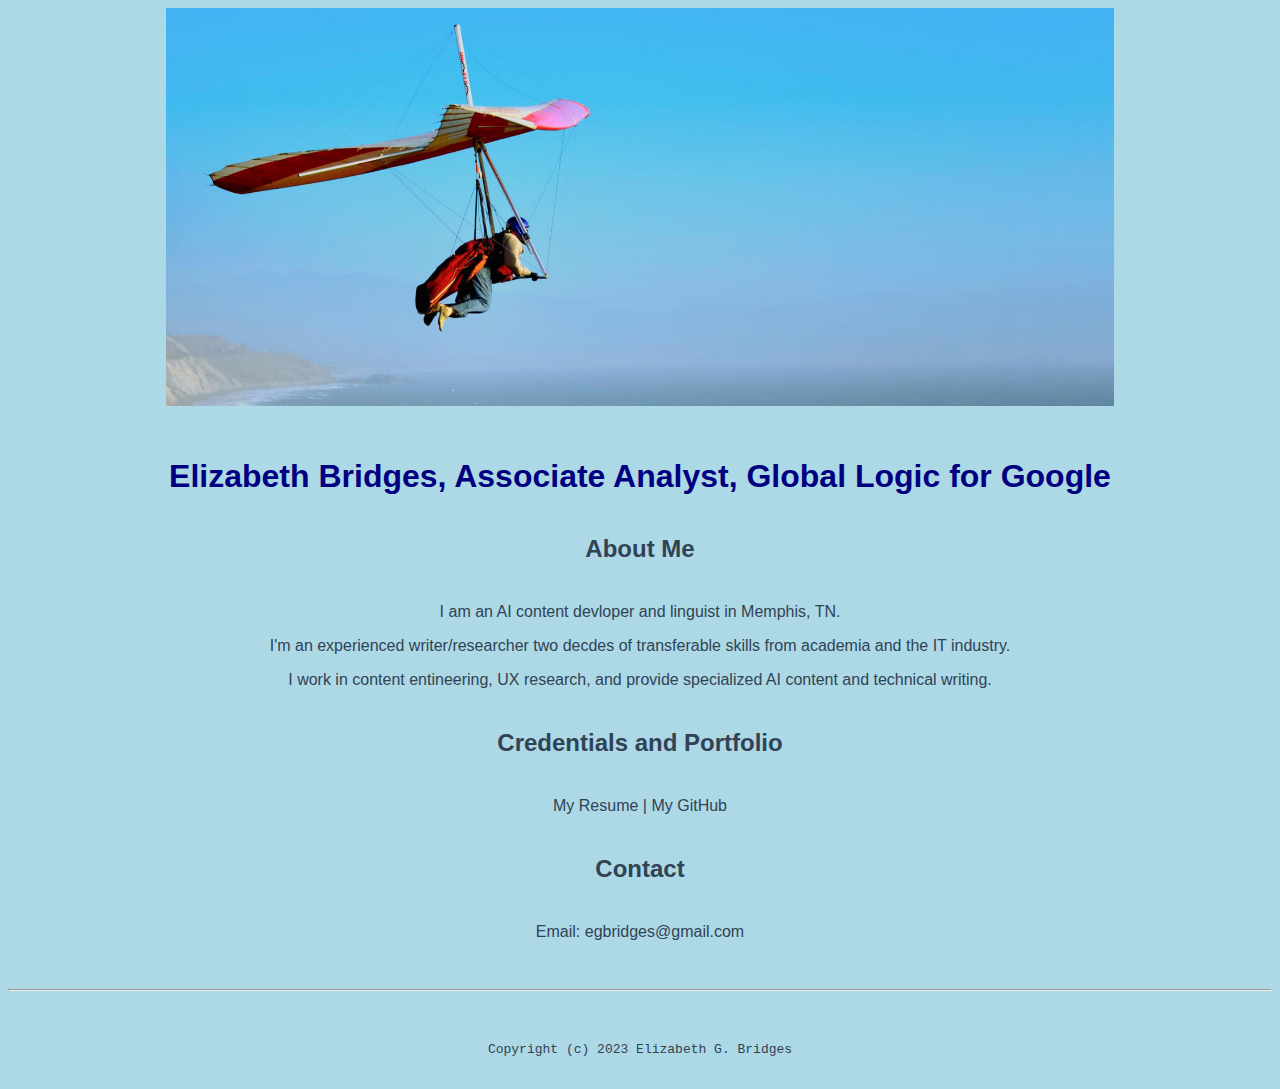
<file: index.html>
<!doctype html>

<!-- this is a comment for human! -->

<html lang="en">

  <header>
<title>Elizabeth G. Bridges</title>
<link rel="stylesheet" href="css/master.css">
<link rel="FaviconIcon" href="favicon.ico" type="image/x-icon">
<link rel="shortcut" href="faviocn.ico" type="image/x-icon">
<meta name="viewport" content="width=device-width, initial-scale=1, shrink-to-fit=no">
<meta name="name" content="Elizabeth G. Bridges, Ph.D.">
<meta name="robots" content="noindex, nofollow">
  </header>

  <body>
    <img src="images/banner.jpg" width="75%" alt="banner">
<h1>Elizabeth Bridges, Associate Analyst, Global Logic for Google</h1>
<h2>About Me</h2>
    <p>I am an AI content devloper and linguist in Memphis, TN.</p>
    <p>I'm an experienced writer/researcher two decdes of transferable skills from academia and the IT industry.</p>
    <p>I work in content entineering, UX research, and provide specialized AI content and technical writing.</p>
    <h2>Credentials and Portfolio</h2>

    <p><a href="resume.html">My Resume</a> | <a href="https://github.com/egbridges">My GitHub</a></p>
<h2>Contact</h2>

    <p>Email: <a href="mailto:egbridges@gmail.com">egbridges@gmail.com</a></p>
  </body>

  <footer>
<hr>
<code>Copyright (c) 2023 Elizabeth G. Bridges</code>
</hr>
  </footer>

</html>
</file>
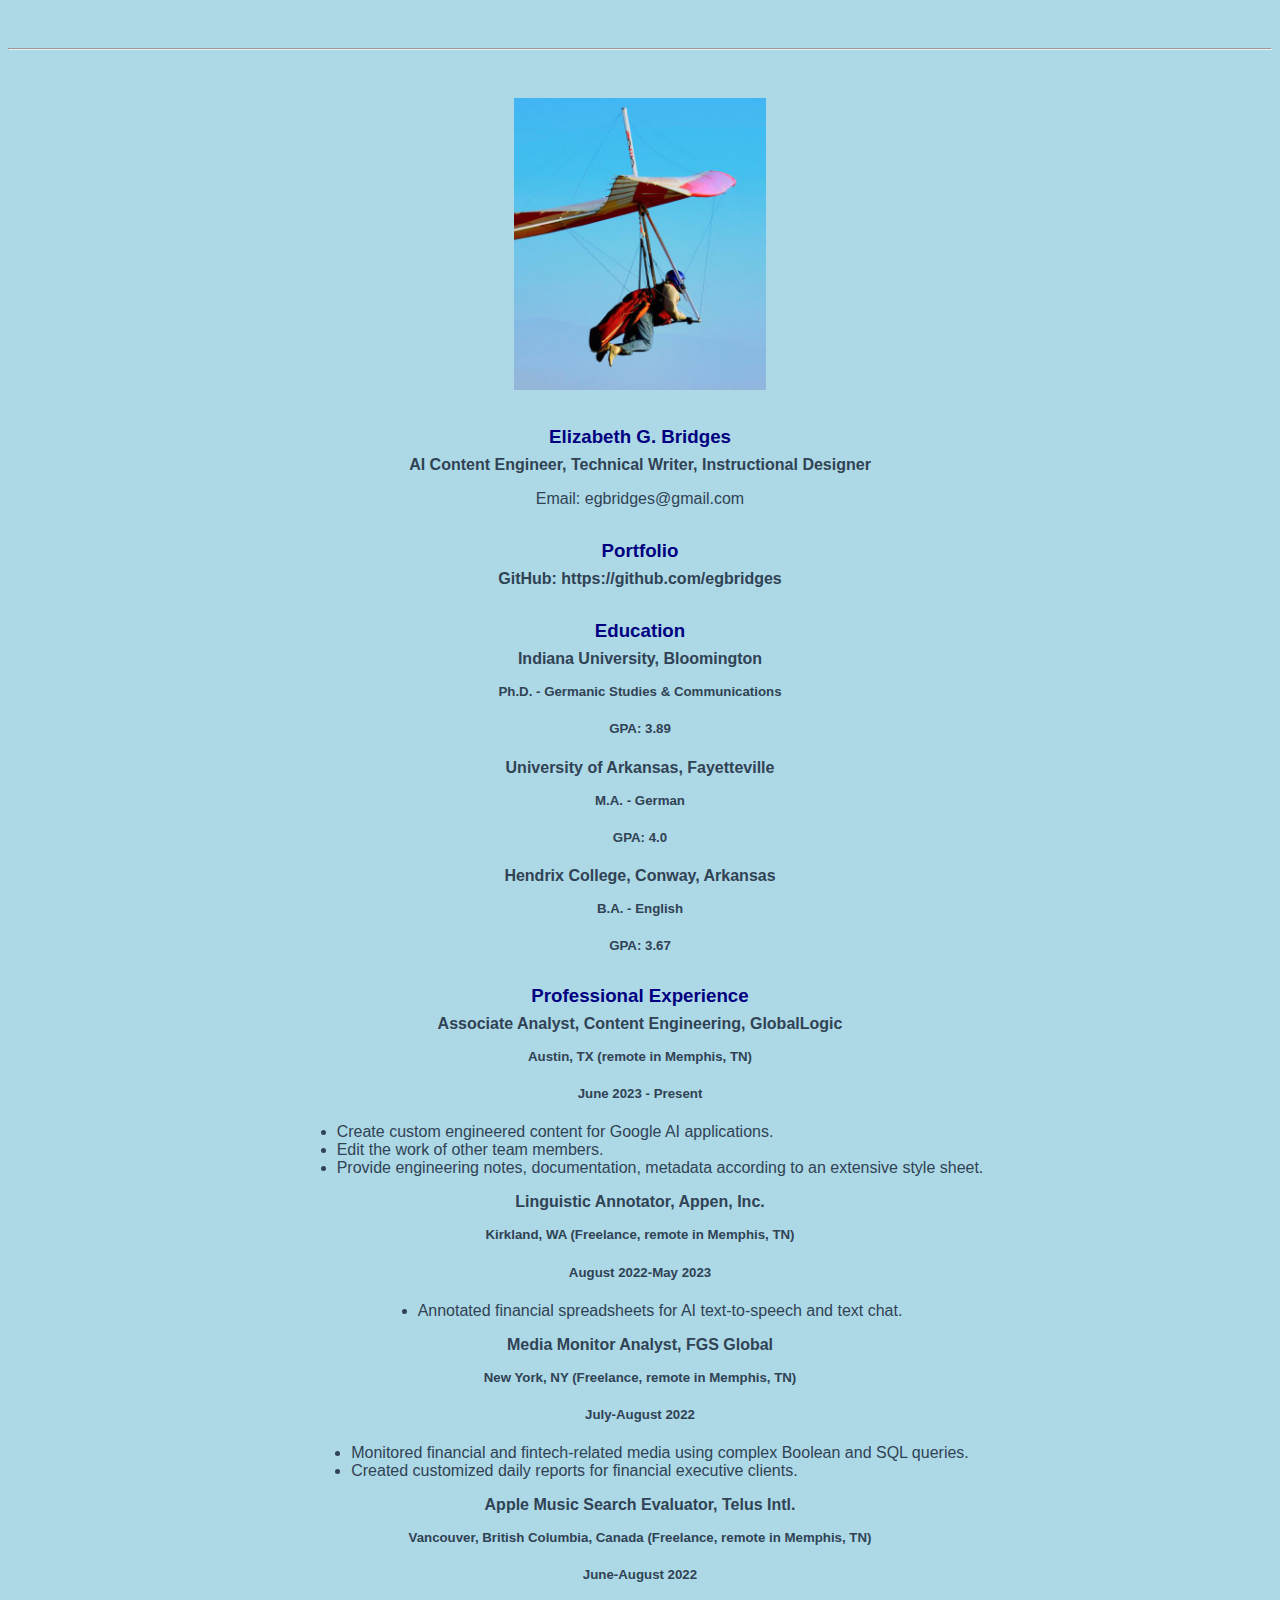
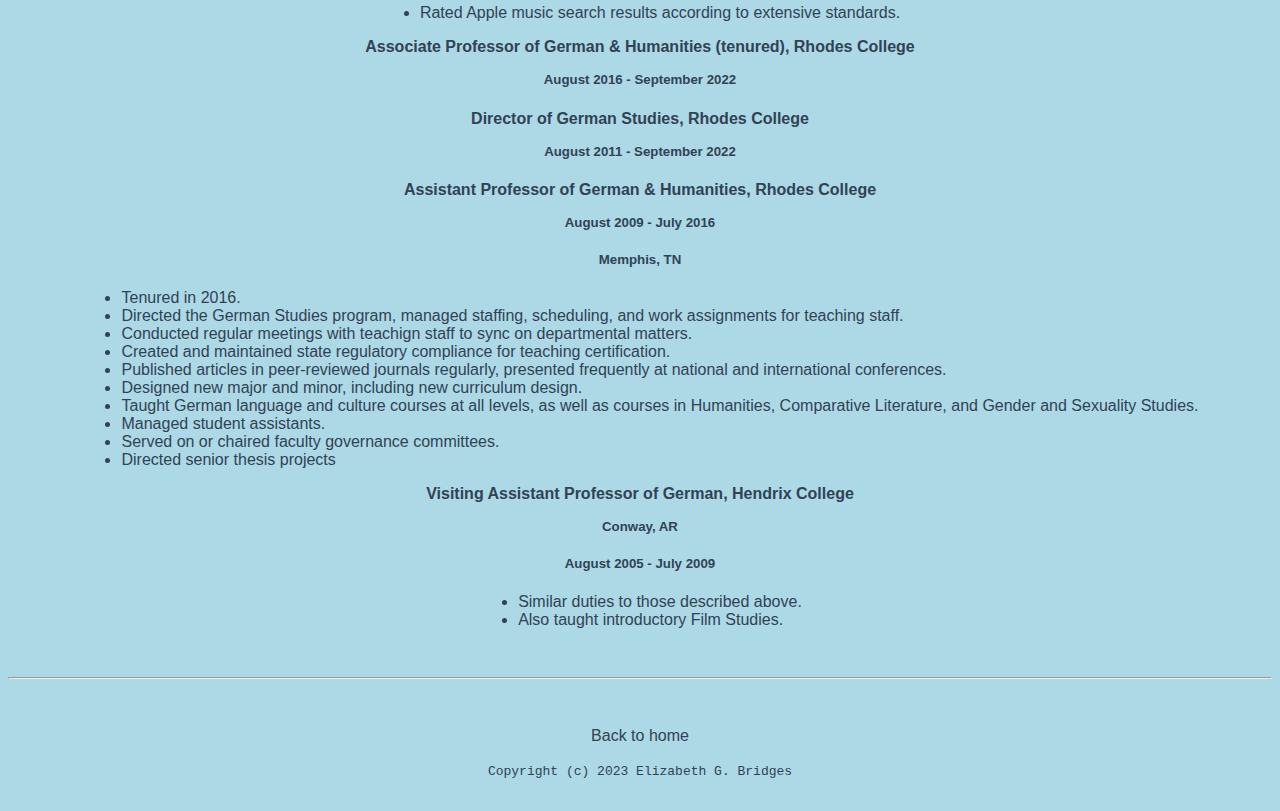
<file: resume.html>
<!doctype html>

<!-- this is a comment for human! -->

<html lang="en">

  <header>
    <title>Elizabeth G. Bridges: Resume</title>
    <link rel="stylesheet" href="css/master.css">
    <link rel="FaviconIcon" href="favicon.ico" type="image/x-icon">
    <link rel="shortcut" href="faviocn.ico" type="image/x-icon">
    <meta name="viewport" content="width=device-width, initial-scale=1, shrink-to-fit=no">
    <meta name="name" content="Elizabeth G. Bridges, Ph.D.">
    <meta name="robots" content="noindex, nofollow">
  </header>

  <body>
    <hr>
    <img src="images/headshot.jpg" alt="Elizabeth's headshot" width="20%">
    <h3>Elizabeth G. Bridges</h3>
    <h4>AI Content Engineer, Technical Writer, Instructional Designer</h4>

    <p>Email: <a href="mailto:egbridges@gmail.com" target="_blank">egbridges@gmail.com</a></p>
    <!-- don't post physical address, personal phone number or other personal information on the web! -->

<p></p><h3>Portfolio</h3>
      <h4>GitHub: <a href="https://github.com/egbridges?tab=projects" target="_blank">https://github.com/egbridges</a></h4>
  </body> </p>
<p></p><h3>Education</h3>

    <h4>Indiana University, Bloomington</h4>
   <h5>Ph.D. - Germanic Studies & Communications</h5>
   <h5>GPA: 3.89</h5>
</p>  
   <p> <h4>University of Arkansas, Fayetteville</h3>
    <h5>M.A. - German</h5>
    <h5>GPA: 4.0</h5> </p>
<p>  
    <h4>Hendrix College, Conway, Arkansas</h4>
    <h5>B.A. - English</h5>
    <h5>GPA: 3.67</h5>
</p>
   <p> <h3>Professional Experience</h3>
    
    <h4>Associate Analyst, Content Engineering, GlobalLogic</h4>
      <h5>Austin, TX (remote in Memphis, TN)</h5>
      <h5>June 2023 - Present</h5>
      <ul>
        <li>Create custom engineered content for Google AI applications.</li>
        <li>Edit the work of other team members.</li>
        <li>Provide engineering notes, documentation, metadata according to an extensive style sheet.</li>
      </ul>
</p>   
    <p><h4>Linguistic Annotator, Appen, Inc.</h4>
      <h5>Kirkland, WA (Freelance, remote in Memphis, TN)</h5>
      <h5>August 2022-May 2023</h5>
      <ul>
      <li>Annotated financial spreadsheets for AI text-to-speech and text chat.</li>
      </ul>
</p>    
    <p></p><h4>Media Monitor Analyst, FGS Global</h4>
      <h5>New York, NY (Freelance, remote in Memphis, TN)</h5>
      <h5>July-August 2022</h5>
      <ul>
      <li>Monitored financial and fintech-related media using complex Boolean and SQL queries.</li>
      <li>Created customized daily reports for financial executive clients.</li>
        </ul>
</p>
    <p><h4>Apple Music Search Evaluator, Telus Intl.</h4>
      <h5>Vancouver, British Columbia, Canada (Freelance, remote in Memphis, TN)</h5>
      <h5>June-August 2022</h5>
      <ul>
      <li>Rated Apple music search results according to extensive standards.</li>
    </ul>
</p>    
    <p> <h4>Associate Professor of German & Humanities (tenured), Rhodes College</h4>
      <h5>August 2016 - September 2022</h5>
    <h4>Director of German Studies, Rhodes College</h4>
      <h5>August 2011 - September 2022</h5>
    <h4>Assistant Professor of German & Humanities, Rhodes College</h4>
      <h5>August 2009 - July 2016</h5>
      <h5>Memphis, TN</h5>
      <ul>
      <li>Tenured in 2016.</li>
      <li>Directed the German Studies program, managed staffing, scheduling, and work assignments for teaching staff.</li>
      <li>Conducted regular meetings with teachign staff to sync on departmental matters.</li>
      <li>Created and maintained state regulatory compliance for teaching certification.</li>
      <li>Published articles in peer-reviewed journals regularly, presented frequently at national and international conferences.</li>
      <li>Designed new major and minor, including new curriculum design.</li>
      <li>Taught German language and culture courses at all levels, as well as courses in Humanities, Comparative Literature, and Gender and Sexuality Studies.</li>
      <li>Managed student assistants.</li>
      <li>Served on or chaired faculty governance committees.</li>
      <li>Directed senior thesis projects</li>
      </ul> </p>
    
    <p> <h4>Visiting Assistant Professor of German, Hendrix College</h4>
      <h5>Conway, AR</h5>
      <h5>August 2005 - July 2009</h5>
      <ul>
      <li>Similar duties to those described above.</li>
      <li>Also taught introductory Film Studies.</li>
    </ul>
</p>            </hr>

              <footer>
  <hr>
  <p><a href="index.html">Back to home</a><p>
    <code>Copyright (c) 2023 Elizabeth G. Bridges</code>
    </hr>
  </footer>

</html>
</file>
<file: css/master.css>
/* Cascading stylesheet for the website */

/* Text inside these asterisks and slashes are comments for human */

  a {
    color: #304354;/* set the text color to blue here */
    text-decoration: none; /* This means we do not want hyperlinks to be underlined */
  }

  a:hover {
    color: darkred;/* set the text color to red here */
    text-decoration: none; /* This means we do not want hyperlinks to be underlined */
  }

  body {
    background-color: lightblue;/* set the background color here */
    color: #304354;/* set the text color to black here */
  font-family: Arial, Helvetica, sans-serif;  /* set the font here */
  text-align: center;  /* set the text alignment here */
   }

  footer {
    margin-top: 2rem;
    margin-bottom: 2rem;
  }

  h1 {
    color: navy;
    margin-bottom: 0.5rem;
    margin-top: 3rem;
   }

  h2 {
    color: #304354; /* set the text color of to #075AAB here */
    margin-bottom: 2.5rem;
    margin-top: 2.5rem;
     set both the bottom margin and top margin to 2.5rem here */
   }

  h3 {
color: navy;
    margin-bottom: 0;
    margin-top: 2rem;
  }

  h4 {
color: #304354;
    margin-bottom: 1rem;
    margin-top: 0.5rem;
  }

  h5 {
    color: #navy;
    margin-top: 0.5rem;
  }

  hr {
    margin-bottom: 3rem;
    margin-top: 3rem;
  }

  /* this controls how the bullet points in the resume page looks */
  ul {
    display: table;
    margin: 0 auto;
    text-align: left;
  }
</file>
